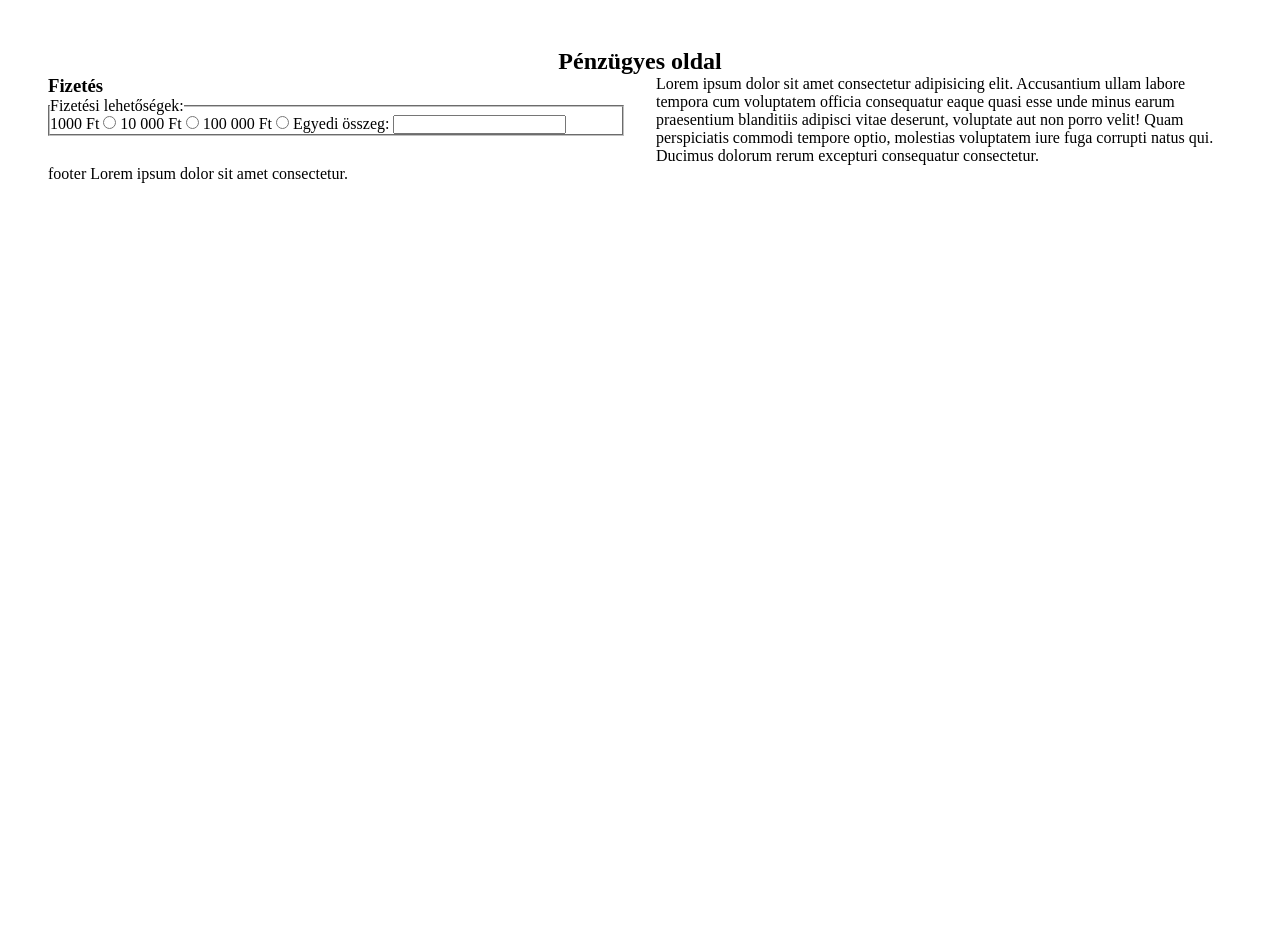
<file: penzugy.htm>
<!DOCTYPE html>
<html lang="en">
  <head>
    <meta charset="UTF-8" />
    <meta http-equiv="X-UA-Compatible" content="IE=edge" />
    <meta name="viewport" content="width=device-width, initial-scale=1.0" />
    <link rel="stylesheet" href="./css/style.css" />
    <script defer src="./js/script.js"></script>
    <title>Pénzügy oldal</title>
  </head>
  <body>
    <section class="main-con">
      <div class="main">
        <header class="header">
          <h1>Pénzügyes oldal</h1>
          <div class="line"></div>
        </header>
        <nav class="nav-con"></nav>
        <div class="inner">
          <article class="form-field">
            <h1>Fizetés</h1>
            <form class="form-main">
              <fieldset>
                <legend>Fizetési lehetőségek:</legend>
                <label for="f1">1000 Ft</label>
                <input type="radio" id="f1" name="f1" />
                <label for="f2">10 000 Ft</label>
                <input type="radio" id="f2" name="f2" />
                <label for="f2">100 000 Ft</label>
                <input type="radio" id="f3" name="f3" />

                <label for="fname">Egyedi összeg:</label>
                <input type="number" id="other" name="other" />
              </fieldset>
            </form>
          </article>
          <aside class="aside-con">
            <p>
              Lorem ipsum dolor sit amet consectetur adipisicing elit.
              Accusantium ullam labore tempora cum voluptatem officia
              consequatur eaque quasi esse unde minus earum praesentium
              blanditiis adipisci vitae deserunt, voluptate aut non porro velit!
              Quam perspiciatis commodi tempore optio, molestias voluptatem iure
              fuga corrupti natus qui. Ducimus dolorum rerum excepturi
              consequatur consectetur.
            </p>
          </aside>
        </div>
        <footer class="footer">
          <p>footer Lorem ipsum dolor sit amet consectetur.</p>
        </footer>
      </div>
    </section>
  </body>
</html>
</file>
<file: css/style.css>
*,
*::before,
*::after {
  margin: 0;
  padding: 0;
  box-sizing: border-box;
}
html {
  font-size: 16px;
}
a {
  text-decoration: none;
}
li {
  list-style-type: none;
}

:root {
}
/* ///////////////////////////// */

.main-con {
  width: 100%;
  height: 100vh;
}
.main {
  display: flex;
  justify-content: center;
  align-items: center;
  margin: 3rem;
  display: grid;
  grid-template-columns: 1fr;
  grid-template-rows: repeat(1fr);
}

.header {
  text-align: center;
  font-size: 1rem;
}

.inner {
  display: flex;
  gap: 2rem;
}
.form-field {
  width: 50%;
}
.aside-con {
  width: 50%;
}
</file>
